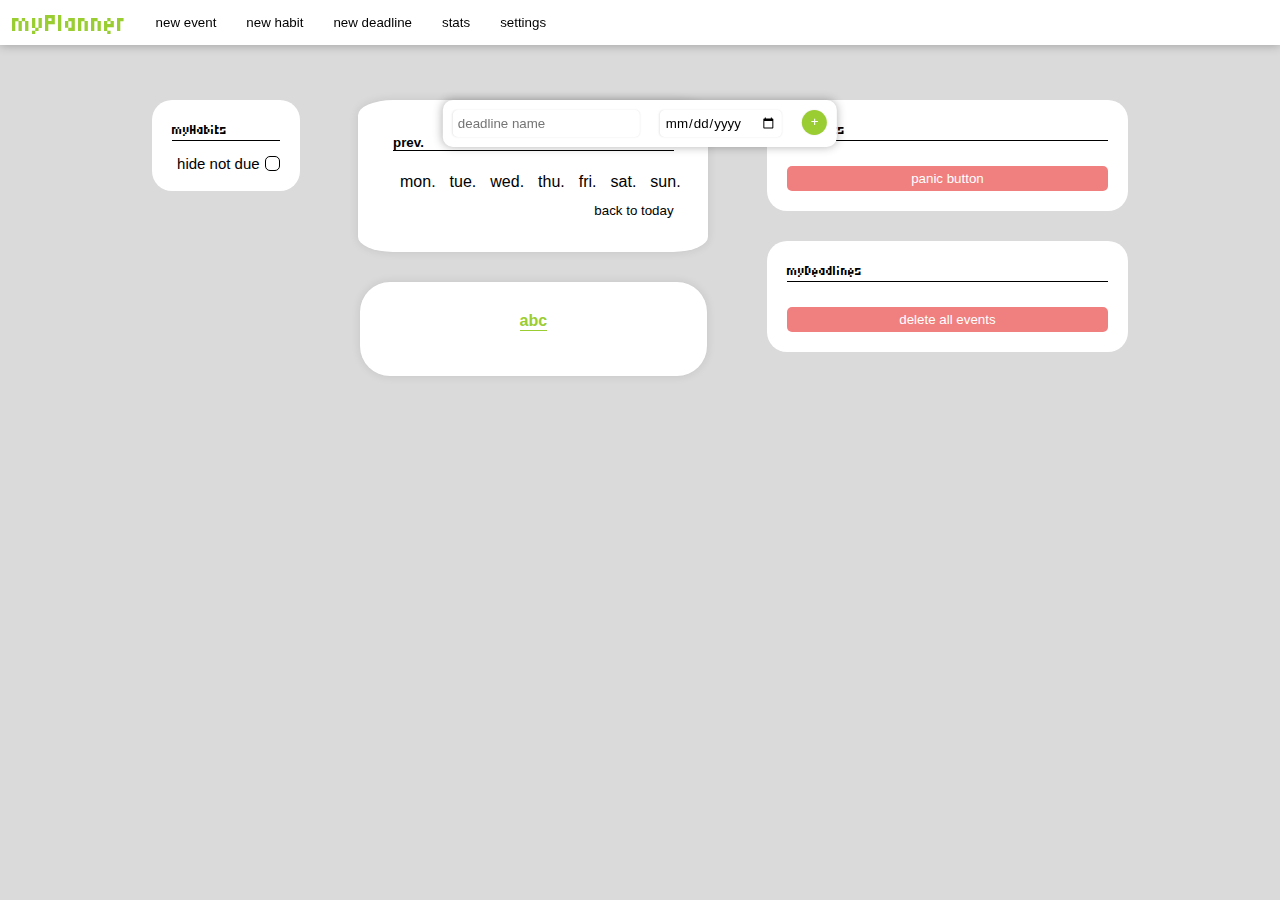
<file: index.html>
<html>
    <head>
        <meta charset="UTF-8"/>
        <link rel="stylesheet" href="style.css"/>
        <link rel="preconnect" href="https://fonts.googleapis.com">
        <link rel="preconnect" href="https://fonts.gstatic.com" crossorigin>
        <link href="https://fonts.googleapis.com/css2?family=Micro+5&display=swap" rel="stylesheet">
    </head>
    <body>
    <div class="sidebar">
        <a href="./index.html"><div class="logo head">myPlanner</div></a>
        <div class="actions">
            <button class="action" id="newEvent">new event</button>
            <button class="action" id="newHabit">new habit</button>
            <button class="action" id="newDLEvent">new deadline</button>
            <button class="action" id="stats" onclick="location.href='./stats.html'">stats</button>
            <button class="action" id="settings" onclick="location.href='./settings.html'">settings</button>
        </div>
    </div>

    <div class="forms">
        <div class="eventForm" id="eventForm">
            <input type="text" placeholder="event name" id="eventName"/>
            <input type="date" id="eventDay"/>
            <input type="time" id="eventTime"/>
            <select name="type" id="eventType">
                <option value="apo">appointment</option>
                <option value="task">task</option>
                <option value="stream">stream</option>
              </select>
            <button type="submit" id="addEvent" href="./">+</button>
        </div>

        <div class="habitForm" id="habitForm">
            <input type="text" placeholder="habit name" id="habitName"/>
            <input type="number" id ="habitFrequency" placeholder="every x days"/>
            <button type="submit" id="addHabit" href="./">+</button>
        </div>
    </div>

    <div class="DLEventForm visible" id="DLEventForm">
        <input type="text" placeholder="deadline name" id="DLEventName"/>
        <input type="date" id="DLEventDay"/>
        <button type="submit" id="addDLEvent" href="./">+</button>
    </div>

    <div class="contentWrapper">
        
        <div class="rightMenus">
            <div class="habitsWrapper">
                <div class="head">myHabits </div>
                <div class="habitsFilter" ><div class="filterName">hide not due</div><input type="checkbox" id="habitsFilter" style="border: 1px solid black;"></div>
                <div class="habitContainer"  id = "habitsContainer"></div>
            </div>
        </div>
        

        <div class="centerMenus">
            <div class="calendarWrap">
                <div class="calendar">
                    <div class="head">
                        <button id="prevMonth" class="prevMonth">prev.</button>
                        <div id="monthYear" class="monthYear"></div>
                        <button id="nextMonth" class="nextMonth">next</button>
                    </div>
                    <div class="days">
                        <div class="day">mon.</div>
                        <div class="day">tue.</div>
                        <div class="day">wed.</div>
                        <div class="day">thu.</div>
                        <div class="day">fri.</div>
                        <div class="day">sat.</div>
                        <div class="day">sun.</div>
                    </div>
                    <div class="dates" id="dates"></div>
                    <button class="reset" id="reset">back to today</button>
                </div>
            </div>
            <div class="pageWrapper">
                <div id="dayPage" class="dayPage">
                    <class id="pageDate" class="pageDate">abc</class>
                    <class id="dayEventsContainer" class="dayEventsContainer"></class>
                </div>
            </div>
        </div>

        <div class="leftMenus">
            <div class="eventsWrapper">
                <div class="head">myEvents</div>
                <div class="upcomingEvents" id="upcomingEvents"></div>
                <button id="delEvents" class="deleteBtn">panic button</button>
            </div>
            <div class="DLEventsWrapper" id="DLEventsWrapper">
                <div class="head">myDeadlines</div>
                <div class="DLEventsContainer" id="DLEventsContainer">
                    
                </div>
                <button id="delDLEvents" class="deleteBtn">delete all events</button>
            </div>
        </div>

    </div>
        <script type="module" src="./js/main.js"></script>
    </body>
</html>
</file>
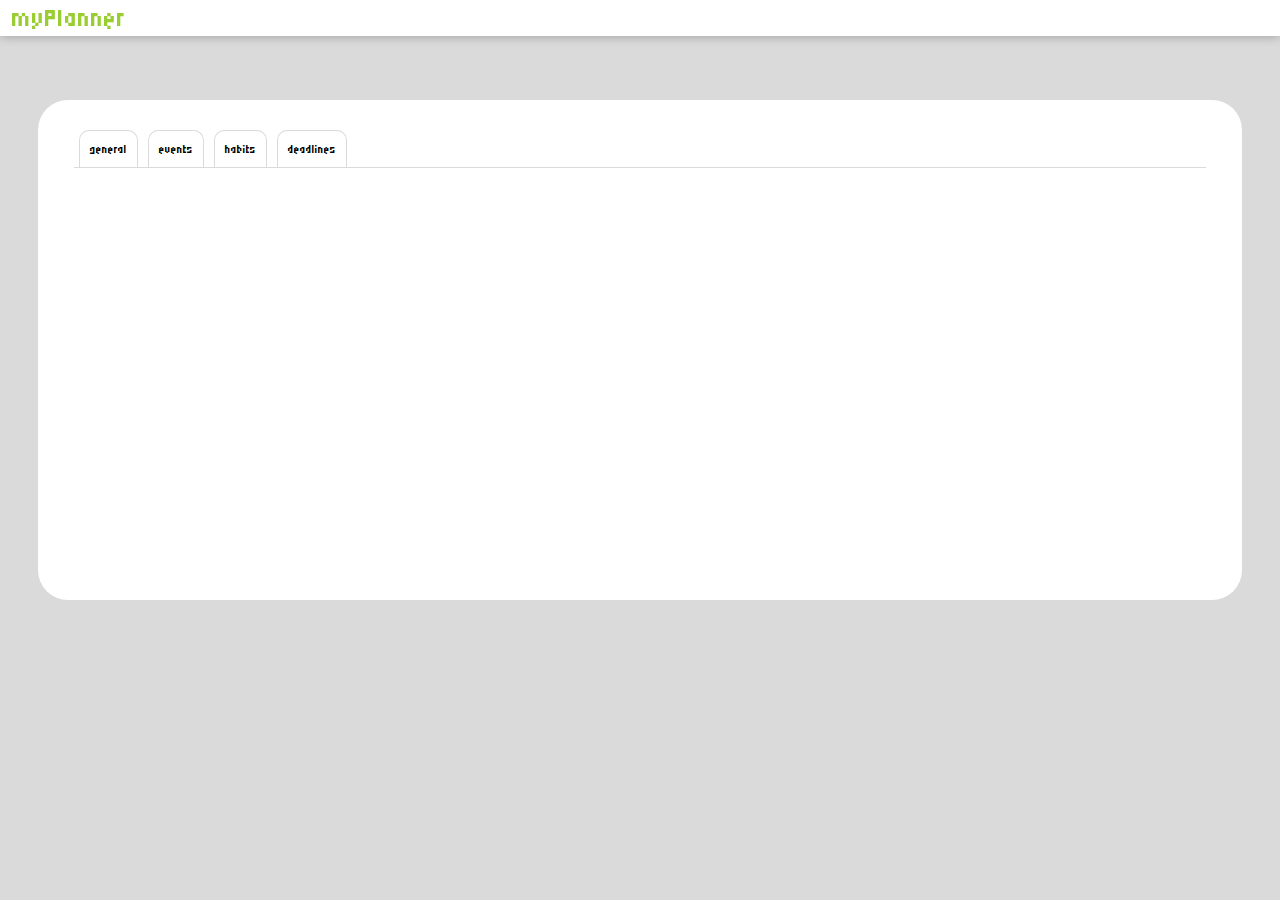
<file: settings.html>
<html>
    <head>
        <meta charset="UTF-8"/>
        <link rel="stylesheet" href="style.css"/>
        <link rel="preconnect" href="https://fonts.googleapis.com">
        <link rel="preconnect" href="https://fonts.gstatic.com" crossorigin>
        <link href="https://fonts.googleapis.com/css2?family=Micro+5&display=swap" rel="stylesheet">
    </head>
    <body>
        <div class="sidebar">
            <a href="./index.html"><div class="logo head">myPlanner</div></a>
            <div class="actions">
            </div>
        </div>
        <div class="contentWrapper">
                <div class="settingsWrapper">
                    <div class="settingsTabs" id="settingTabs">
                        <button class="tab" id="generalSettings">general</button>
                        <button class="tab" id="eventsSettings">events</button>
                        <button class="tab" id="habitsSettings">habits</button>
                        <button class="tab" id="DLEventsSettings">deadlines</button>
                    </div>
                    <div class="settingsContainer" id="settingsContainer">
                        <div class="settingsHabits" id="settingsHabits">
                            
                        </div>
                        <div class="settingsDLEvents" id="settingsDLEvents">
                            
                        </div>
                    </div>
                </div>
        </div>
        <script type="module" src="./js/settingsHandler.js"></script>
    </body>
</html>
</file>
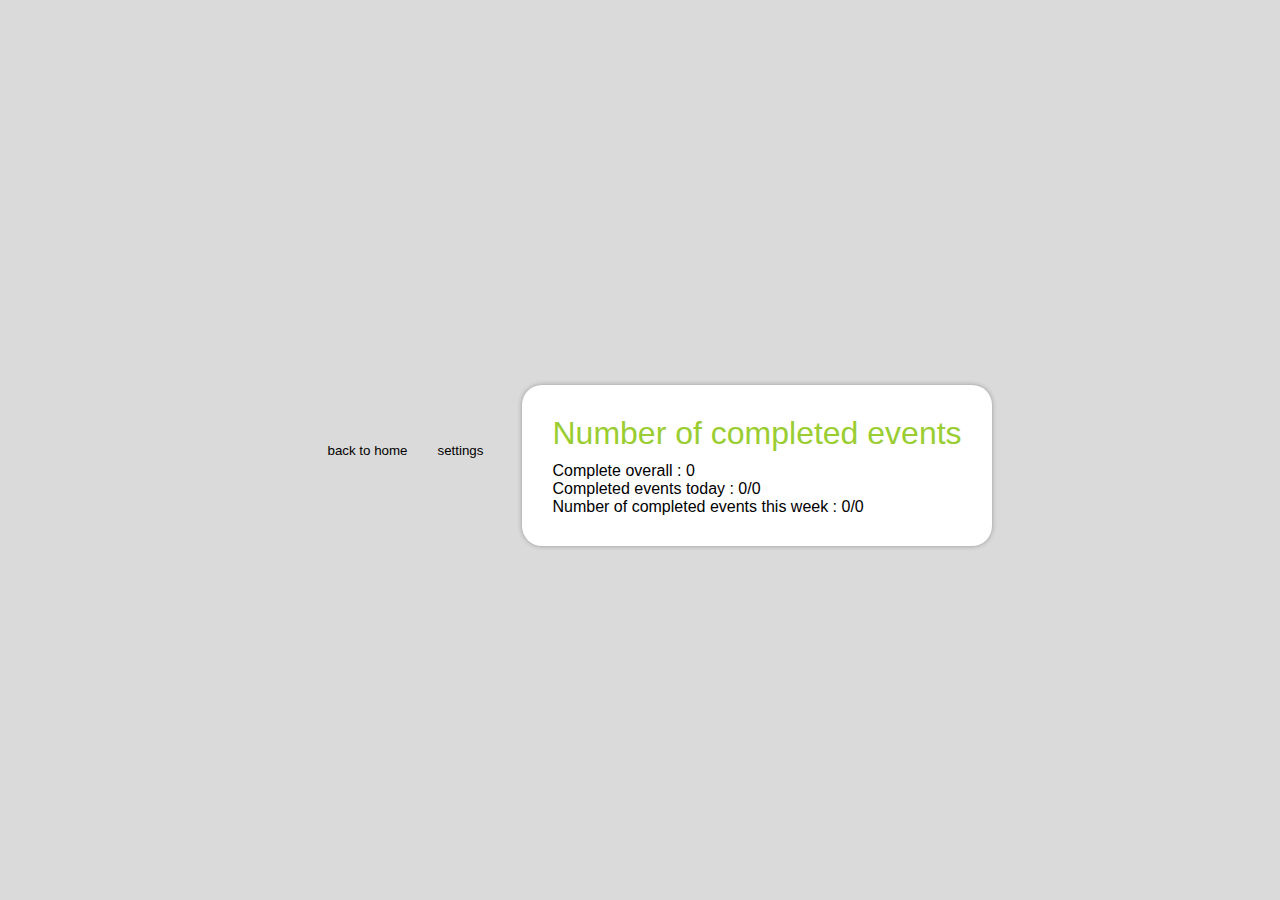
<file: stats.html>
<html>
    <head>
        <meta charset="UTF-8"/>
        <link rel="stylesheet" href="style.css"/>
    </head>
    <body>
        <div class="contentWrapper">
            <div class="actions">
                <button class="action" id="index" onclick="location.href='./index.html'">back to home</button>
                <button class="action" id="settings" onclick="location.href='./settings.html'">settings</button>
            </div>
            <div class="numberWrapper">
                <h1>Number of completed events</h1>
                <div class = "numberOfCompletedEvents" id="numberOfCompletedEvents">

                </div>
            </div>
        </div>
        <script type="module" src="./js/stats.js"></script>
    </body>
</html>
</file>
<file: style.css>
*{margin: 0; padding: 0; box-sizing: border-box; font-family: 'calibri', sans-serif;}

body{background: #DADADA;}

button{cursor: pointer;}

@media (max-width: 1200px) {
    .contentWrapper {
      flex-direction: column;
      padding:100px 25%!important;
    }
    .rightMenus, .leftMenus, .centerMenus{
        margin:0px!important;
        min-width: -webkit-fill-available;
        max-width: -webkit-fill-available;
        width: -webkit-fill-available;
    }
  }

.sidebar .fa-solid{margin-right: 5px;     align-content: center;}

input.invalidField{border: 1px solid red!important;}

.deleteBtn{
    background-color: lightcoral; 
    transition: all 0.6s;
    border: none; 
    padding:5px; 
    color:white; 
    border-radius: 5px; 
    margin-top: 10px;}

.deleteBtn:hover{

    background-color: rgb(209, 104, 104); 
    transition: all 0.6s;
}

.okBtn, .switchtoactiveBtn{
    background-color: yellowgreen; 
    transition: all 0.6s;
    border: none; 
    padding:5px; 
    color:white; 
    border-radius: 5px; 
    margin-top: 10px;}

.okBtn:hover{

        background-color: rgb(102, 165, 110);  
        transition: all 0.6s;
    }

.deleteBtn.visble{opacity: 100%;}
.deleteBtn.hidden{opacity: 0%;}

.editBtn{
    background-color: gold; 
    transition: all 0.6s;
    border: none; 
    padding:5px; 
    color:white; 
    border-radius: 5px; 
    margin-top: 10px;

}

.switchtoinactiveBtn{background-color: lightgrey; 
    transition: all 0.6s;
    border: none; 
    padding:5px; 
    color:white; 
    border-radius: 5px; 
    margin-top: 10px;

}

/*index*/
.forms{
    display: block;
    width: 100%;
    position:fixed;
    z-index: 1;
}

.habitForm input, .DLEventForm input{
    display: grid;
    justify-content: space-around;
    margin:10px;
    border: none;
    border-radius: 5px;
    padding: 5px;
    box-shadow: 0px 0px 2px rgba(0,0,0,0.1);
}

.habitForm[type="number"]{
    width: 50px;
}

.eventForm, .DLEventForm, .habitForm{
    display: flex;
    position:fixed;
    top:100px;
    left:0px;
    flex-direction: row;
    min-height: auto;
    margin:auto;
    align-content: space-around;
    justify-content: center;
    visibility: hidden;
    transform: translate(-100%, 0%);
    transition: all 1s;
    background-color: white;
    border-radius: 10px;
    flex-wrap: nowrap;
    box-shadow: 0px 0px 10px rgba(0,0,0,0.3);
}
.eventForm.visible, .DLEventForm.visible, .habitForm.visible{visibility: visible; left:50%; transform:translate(-50%, 0px); transition: all 1s;}

.eventForm input, .eventForm select, .eventForm button, .habitForm button, .DLEventForm button, .habitForm select{
    display: grid;
    justify-content: space-around;
    margin:10px;
    border: none;
    border-radius: 5px;
    padding: 5px;
    box-shadow: 0px 0px 2px rgba(0,0,0,0.1);
}

.eventForm span{display: flex;}


.eventForm button, .habitForm button, .DLEventForm button{
    display: flex;
    align-content: center;
    justify-content: center;
    background-color: yellowgreen;
    border: none;
    color:white;
    border-radius: 50px;
    height: 25px;
    width: 25px;
    text-align: center;
    line-height: 14px;
}


.sidebar {
    display: flex
;
    position: fixed;
    background-color: white;
    width: 100%;
    z-index: 100;
    box-shadow: 0px 0px 10px rgba(0, 0, 0, 0.3);
    flex-direction: row;
    align-items: center;
    align-content: end;
}

.sidebar .logo{
    display: flex;
    padding-left:10%;
    font-family: "Micro 5", serif;
    color: yellowgreen;
    font-size: 36px;
    cursor: pointer;
    flex-direction: row;
    align-items: center;
}

.sidebar a{
    text-decoration: none!important;
}
.actions{
    display: flex;
    flex-direction: row;
    align-items: center;
    justify-content: left;
    padding:0px 2%;
}

.action{
    display: flex;
    padding: 10px;
    margin:5px; 
    background-color: transparent;
    border: none;
    transition: ease-out 0.2s;
}

.action:hover{
    transform: translateX(25px);
    transition: ease-in 0.2s;
    color:yellowgreen;
}

.contentWrapper{
    display: flex;
    flex-direction: row;
    padding:100px 3%;
    justify-self: end;
    vertical-align: start;
    height: 100%;
    flex-wrap: wrap;
    width: 100%;
    justify-content: center;
}

.leftMenus{
    display: flex;
    flex-wrap: wrap;
    align-self: start;
    flex-direction: column;
    margin-left: 5%;
    min-width: 30%;
}

.centerMenus{
    display: flex;
    flex-wrap: wrap;
    flex-direction: column;
    align-items: center;
    align-self: start;

}

.rightMenus{
    display: flex;
    flex-wrap: wrap;
    align-self: start;
    flex-direction: column;
    margin-right: 5%;
    max-width: 30%;
}



.eventsWrapper, .DLEventsWrapper{
    display: flex;
    align-self: baseline;
    flex-direction: column;
    background-color: white;
    border-radius: 20px;
    padding:20px;
    opacity: 100%;
    width: 100%;
}

.upcomingEvents.visible{opacity: 100%; transition: 0.5s;}
.upcomingEvents.hidden{opacity: 0%;}

.upcomingEvents .event{
    display:flex;
    justify-content: space-between;
    margin-top: 10px;
    border-radius: 10px;
    color:white;
    width: 100%;
    min-height: 55px;
}

.upcomingEvents span{
    display:inline-flex;
    align-items: center;
}

.upcomingEvents button {
    display: inline-block;
    align-items: center;
    border: none;
}

.eventInfos{
    display: flex;
    flex-direction: column;
    text-align: left;
    font-size:15px;
    line-height: 10px;
    padding:10px;
    width: 100%;
}

.eventInfos .eventTitle{
    font-weight: bold;
}

.eventInfos .eventDate{
    font-size: 10px;
}

.eventComplete{
    background-color:transparent;
    color:white;
    padding: 10px;
    border-right: 1px solid white!important;
    border-radius: 10px 0px 0px 10px;
}

.eventDelete{
    background-color: #F08080;
    border-radius: 10px;
    color:white;
    padding: 0px 10px;
}

.eventDelete:hover{
    background-color:rgb(228, 121, 83);
}

.borderBubble{
    border: 1px solid white;
    border-radius: 5px;
    padding:1px;
    font-weight: normal;
    margin-left:5px;
}

.calendarWrap{
    display: flex;  
    align-items: center; 
    justify-self: center;  
    justify-content: center; 
    margin-bottom: 30px;
    box-sizing: border-box;
}

.calendar{
    display:flex; 
    flex-direction: column;
    justify-self: center;
    height: auto;
    background: #FFF;  
    padding:10%; 
    border-radius: 10%;
    box-shadow: 0px 0px 10px rgba(0,0,0,0.1);
    justify-self: center;
    max-width: 350px;
    box-sizing: border-box;
}

.calendar .head, .habitsWrapper .head, .eventsWrapper .head, .DLEventsWrapper .head {
    display: flex;
    justify-content: space-between;
    align-items: center;
    border-bottom: 1px solid black;
    margin-bottom: 15px;
}

.monthYear{text-transform: lowercase;}

.head, .monthYear {
    font-family: "Micro 5", sans-serif!important;
  font-weight: 400;
  font-size: 20px;
}

.calendar .head button{
    display:flex;
    align-items: center;
    justify-content: center;
    border:none; 
    cursor:pointer;
    background-color: white; 
    font-weight: bold;
}
.calendar .head button:hover{color:yellowgreen;}

.calendar .days{
    display: grid;
    grid-template-columns: repeat(7,1fr);
}

.calendar .day{
    display: flex;
    align-items: center;
    justify-content: center;
    text-align: center;
    padding:7px;
    margin:auto;
    cursor:default;
}


.calendar .dates{
    display: grid;
    grid-template-columns: repeat(7,1fr);
    margin-bottom: 5px;
}
.calendar .dates .day:hover{color:yellowgreen}

.calendar .dates .day.hasEvent{font-weight: bolder;}
.calendar .active{
    background-color:yellowgreen; 
    border-radius: 100%; 
    box-shadow: 0px 0px 2px rgba(0,0,0,0.1);
    color:white; 
    font-weight: bold;
    cursor:pointer;
    transition: all 0.3s;
    box-sizing: content-box;
    min-width: 18px;
    aspect-ratio: 1 / 1;
}
.calendar .active:hover{color:white!important; box-shadow: 0px 0px 5px rgba(0,0,0,0.5); transition: all 0.3s;}
.calendar .inactive{color:darkgrey!important;}

.pageWrapper{
    display: flex; 
    align-items: center; 
    justify-self: center;  
    justify-content: center; 
    width: 100%;
}

.dayPage{
    display:flex; 
    flex-direction: column;
    justify-self: center;
    align-items: center;
    height: auto;
    background: #FFF;  
    padding:30px; 
    border-radius: 30px;
    box-shadow: 0px 0px 10px rgba(0,0,0,0.1);
    justify-self: center;
    width: 100%;

}

.dayPage .pageDate{
    display: flex;
    align-items: stretch;
    color: yellowgreen;
    text-transform: lowercase;
    font-weight: bold;
    border-bottom: 1px solid yellowgreen;
    margin-bottom: 15px;
}
.dayPage .dayEventsContainer{
    display: flex;
    flex-direction: column;
    align-items: stretch;
    justify-content: center;
    text-align: center;
    margin:auto;
    width: 100%;
}
.dayPage .dayEventsContainer .event{
    display: flex;
    width: 100%;
    align-items: stretch;
    justify-content: space-between;
    align-items: baseline;
    line-height: 26px; 
    border-bottom: 1px solid #DADADA;
    
}

.reset{
    display: flex; 
    flex-direction:column; 
    align-self: flex-end;
    border:none;
    background-color: white;
    cursor:pointer;
}


.dayPage .event.eventType1{
    color:#F8875C;
}

.dayPage .event.eventType2{
    color:yellowgreen;
}

.dayPage .event.eventType3{
    color:purple;
}

.dayPage .event.eventType4{
    color: cornflowerblue;
}

.dayPage .event.eventType5{
    color:lightgrey;
}

.upcomingEvents .event.eventType1{
    background-color:#F8875C;
}

.upcomingEvents .event.eventType2{
    background-color:yellowgreen;
}

.upcomingEvents .event.eventType3{
    background-color:purple;
}

.upcomingEvents .event.eventType4{
    background-color:cornflowerblue;
}

.upcomingEvents .event.eventType5{
    background-color:lightgrey;
}

.numberWrapper{
    display:flex;
    align-self: center;
    margin-top:30px;
    justify-content: center;
    flex-direction: column;
    background-color: white;
    border-radius: 20px;
    box-shadow: 0px 0px 5px rgba(0,0,0,0.3);
    padding: 30px;
}

.numberWrapper h1{
    color:yellowgreen; 
    font-family: sans-serif; 
    margin-bottom: 10px; 
    font-weight: lighter!important;
}

.habitsWrapper, .DLEventsWrapper, .eventsWrapper{
    display: flex;
    flex-direction: column;
    background-color: white;
    border-radius: 20px;
    padding:20px;
    opacity: 100%;
    box-sizing: border-box;
    margin-bottom: 30px;
}

.habitsWrapper .habit{
    display: flex; 
    flex-direction: column; 
    line-height: 15px; 
    margin-top:10px;
    background-color: #D4DBDC;
    padding: 15px;
    border-radius: 15px;
    color:white;
}

.habitsWrapper .habit input[type="number"]{
    background-color: transparent;
    border:none;
    box-shadow: none;
    color:rgba(0, 0, 0, 0.3);
    width: 15px;
    font-size: 14px;
    align-items: baseline;
    display: flex;
}

.habitsWrapper .habit input[type="number"]::-webkit-inner-spin-button, .habitsWrapper .habit input[type="number"]::-webkit-outer-spin-button { 
      -webkit-appearance: none; 
      margin: 0; 
}

.habitsWrapper .habit .timesDone{
    font-size: 14px; 
    color:rgba(0, 0, 0, 0.3); 
    display: flex;
    align-items: baseline;}

.habitsWrapper .habit.late{background-color:#F8875C;}
.habitsWrapper .habit.today{background-color: rgb(182, 203, 241);}

.habitsWrapper .habit.done{
    color:#797777; 
    text-decoration: line-through;
}

.habitsWrapper button.lateCheckIn{
    background-color: transparent;
    color:white;
    border: none;
    box-shadow: none;
    font-weight: thin!important;
}

.habitsWrapper .habitName{margin-left: 5px;}

.habitsWrapper .habitHead{display: flex; flex-direction: row; justify-content: space-between;}

.habitsWrapper .habitHead .habitInfo{display: flex; flex-direction: row;}

input[type="checkbox"]{
    display:grid; 
    place-content: center; 
    cursor: pointer; 
    appearance: none; 
    width: 15px; 
    height: 15px; 
    border: 1px solid white; 
    box-shadow: none; 
    background-color: white; 
    border-radius: 5px;
}
input[type="checkbox"]::before{
    content:""; 
    transform: scale(0); 
    width: 15px; 
    height: 15px; 
    background-color: yellowgreen; 
    border-radius: 5px; 
    transition: 0.2s;
    
}
input[type="checkbox"]:checked::before {transform: scale(1);}

.habitsWrapper .habitsFilter, .eventsFilter{
    display: flex;
    flex-direction: row;
    font-size: 15px;
    justify-content: right;
    line-height: 15px;

}

.habitsWrapper .habitsFilter .filterName, .eventsFilter .filterName{
    padding:0px 5px;
}

/*DLEvents*/
.DLEventsWrapper .DLEvent{
    display: flex;
    flex-direction: column;
    width: 100%;
    background-color: rgb(182, 203, 241);
    border-radius: 10px;
    padding: 10px;
    margin-bottom: 10px;
    color:white;
}

.DLEventsWrapper .DLEvent.today{background-color: #F08080;}

.DLEventsWrapper .DLEvent.thisweek{background-color:rgb(239, 198, 93);}

.DLEventsWrapper .DLEvent.missed{background-color:lightgrey; color:#797777!important;}

.DLEvent .DLEventHead{
    display: flex;
    justify-content: space-between;
    align-items: baseline;
    border-radius: 10px;
    width: 100%;
}

.DLEvent .infos{
    display: flex;
    flex-direction: row;
    align-items: center;
}

 .DLEventsWrapper .DLEvent .DLEventTitle{
    font-weight: bold;
    font-size: 15px;
    margin-right: 5px;
}

.DLEvent .tasksCompleted{
    font-size:10px;
}

.DLEventHead button{
    border:none;
    background-color: transparent;
    color:white;
    box-shadow: none;
}

.dlEvent .deadline{line-height: 14px; font-size:14px;}
.dlEvent .checklist{
    display: flex;
    flex-direction: column;
    padding:5px;
    margin-left:2%;
    width: 98%;
    font-size: 14px;
    max-height: 0px;
    transition: all 0.5s;
    overflow: hidden;
    opacity: 0;
}

.dlEvent .checklist.visible{
    display: flex;
    max-height: 600;
    transition: all 0.2s;
    opacity: 1;
}

.dlEvent .checklist div{
    display: flex;
    flex-direction: row;
    margin-bottom:5px;
}

.dlEvent .checklist input[type=checkbox]{
    margin-right: 5px;
}

.dlEvent .checklist button{
    border:none;
    box-shadow: none;
    border-radius: 5px;
    padding: 5px;
}

.dlEvent .addTask{    display: flex;
    justify-content: space-between;}

.dlEvent .checklist button{display: flex; flex-direction:column;}
.dlEvent .checklist .newTask{
    display: flex;
    background-color:white;
    color:yellowgreen;
    margin-bottom: 5px;
    border-radius: 100%;
    line-height: 100%;
    max-width: 40px;
    max-height: 40px;
    justify-content: center;
}

.dlEvent .checklist .completeEvent{
    background-color: yellowgreen;
    color:white;
}
.dlEvent input.taskInput, .dlEvent input.taskInput:focus{width: 85%; background-color: transparent; color:white; border: none; box-shadow: none; outline: none; margin-bottom:5px; padding:5px; border-radius: 5px;}
.dlEvent input.taskInput::placeholder{color:rgba(0,0,0,0.3)}


/*points*/
.pointsDisplay{
    display: flex;
    padding-left:5%;
    color: yellowgreen;
    font-family: "Micro 5", serif;
    font-size: 24px;
    text-align: center;
    width: 100%;
}


/*settings page*/

.settingsWrapper, .statsWrapper{
    display: flex;
    flex-direction: column;
    padding:30px;
    width: 100%;
    height: 500px;
    background-color: white;
    border-radius: 30px;
}

.settingsTabs{
    display: flex;
    width: 99%;
    border-bottom: 1px solid #DADADA;
    align-self: center;
}

.settingsTabs .tab{
    flex-direction: row;
    margin-left:5px;
    border-radius: 10px 10px 0px 0px;
    border-top: 1px solid #DADADA;
    border-right: 1px solid #DADADA;
    border-left: 1px solid #DADADA;
    border-bottom: none;
    padding: 10px;
    margin-right: 5px;
    background-color: white;
    transition: all 0.6s;
    font-family: "Micro 5", serif;
    font-size: 16px;
    
}

.settingsTabs .tab:hover{
    background-color:yellowgreen;
    border: 1px solid yellowgreen;
    border-bottom:none;
    transition: all 0.6s;
}

.settingsContainer{
    display:flex;
    width: 100%;
    flex-direction: column;
    overflow: auto;
}

.settingsHabits .habit, .settingsDLEvents .DLEvent{
    display: flex;
    flex-direction: column;
    color:black;
    border:1px solid #DADADA;
    border-radius: 5px;
    padding:10px;
    margin-bottom: 10px;
    transition: all 0.7s;
}

.settingsHabits .habit:hover, .settingsDLEvents .DLEvent:hover{
    background-color: rgba(99,99,99,0.1);
    transition: all 0.7s;
}

.settingsHabits .habit .habitTitle, .settingsDLEvents .DLEvent .DLEventTitle{
    display: flex;
    flex-direction: row;
    align-items:baseline;
    justify-content: space-between;
    border-bottom: 1px solid #dadada;
    width: 100%;
}

.settingsContainer .habit .habitTitle .buttons, .settingsDLEvents .DLEvent .DLEventTitle .buttons{
    display: flex;
    flex-direction: row;
}

.settingsContainer .habit button, .settingsDLEvents .DLEvent button{
    height: 30px;
    align-self: baseline;
    margin-left: 5px;
}

.settingsContainer .habit .habitFrequency, .settingsDLEvents .DLEvent .DLEventDueDate{
    font-size:12px;
    padding-top:5px
}

.settingsContainer .habit .habitEditPanel, .settingsDLEvents .DLEvent .DLEventEditPanel{
    display: none;
}

.settingsContainer .habit .habitEditPanel.visible, .settingsDLEvents .DLEvent .DLEventEditPanel.visible{
    display: flex;
    
}

.settingsContainer .DLEventEditPanel{
    flex-direction: column;
}
.settingsContainer .DLEvent .DLInfos{
    display: flex;
    flex-direction: row;
}

.settingsContainer .DLEvent .DLEventChecklistInfos{
    padding-left:10px;
    border-left:1px solid yellowgreen;
}

.settingsContainer .DLEventEditPanel .DLEventChecklistInfos .task{
    display: flex;
    flex-direction: row;
}

.settingsContainer .DLEventEditPanel .DLEventChecklistInfos .buttons{
    display: flex;
    flex-direction: row;
    align-items: baseline;
}

.settingsContainer .eventsTypeForm{
    display: flex;
    flex-direction: column;
    width: 100%;
}

.settingsContainer .eventsTypeForm .eventType{
    display: flex;
    flex-direction: row;
    width: 100%;
}

.settingsContainer .eventsTypeForm .eventType .renametype, .settingsContainer .eventsTypeForm .eventType .recolortype{
    display: flex;
    flex-direction: row;
    width: 50%;
}


.settingsContainer input{
    display: grid;
    justify-content: space-around;
    margin:10px;
    border: none;
    border-radius: 5px;
    padding: 5px;
    box-shadow: 0px 0px 2px rgba(0,0,0,0.1);
}

.settingsContainer input[type="color"]{
    display: block;
    padding: 0px;
    border-radius: 0px;
}

/*stats page*/
.statsWrapper h1{
    display: flex;
    font-family: "Micro 5", serif ;
    color:yellowgreen;
}
</file>
